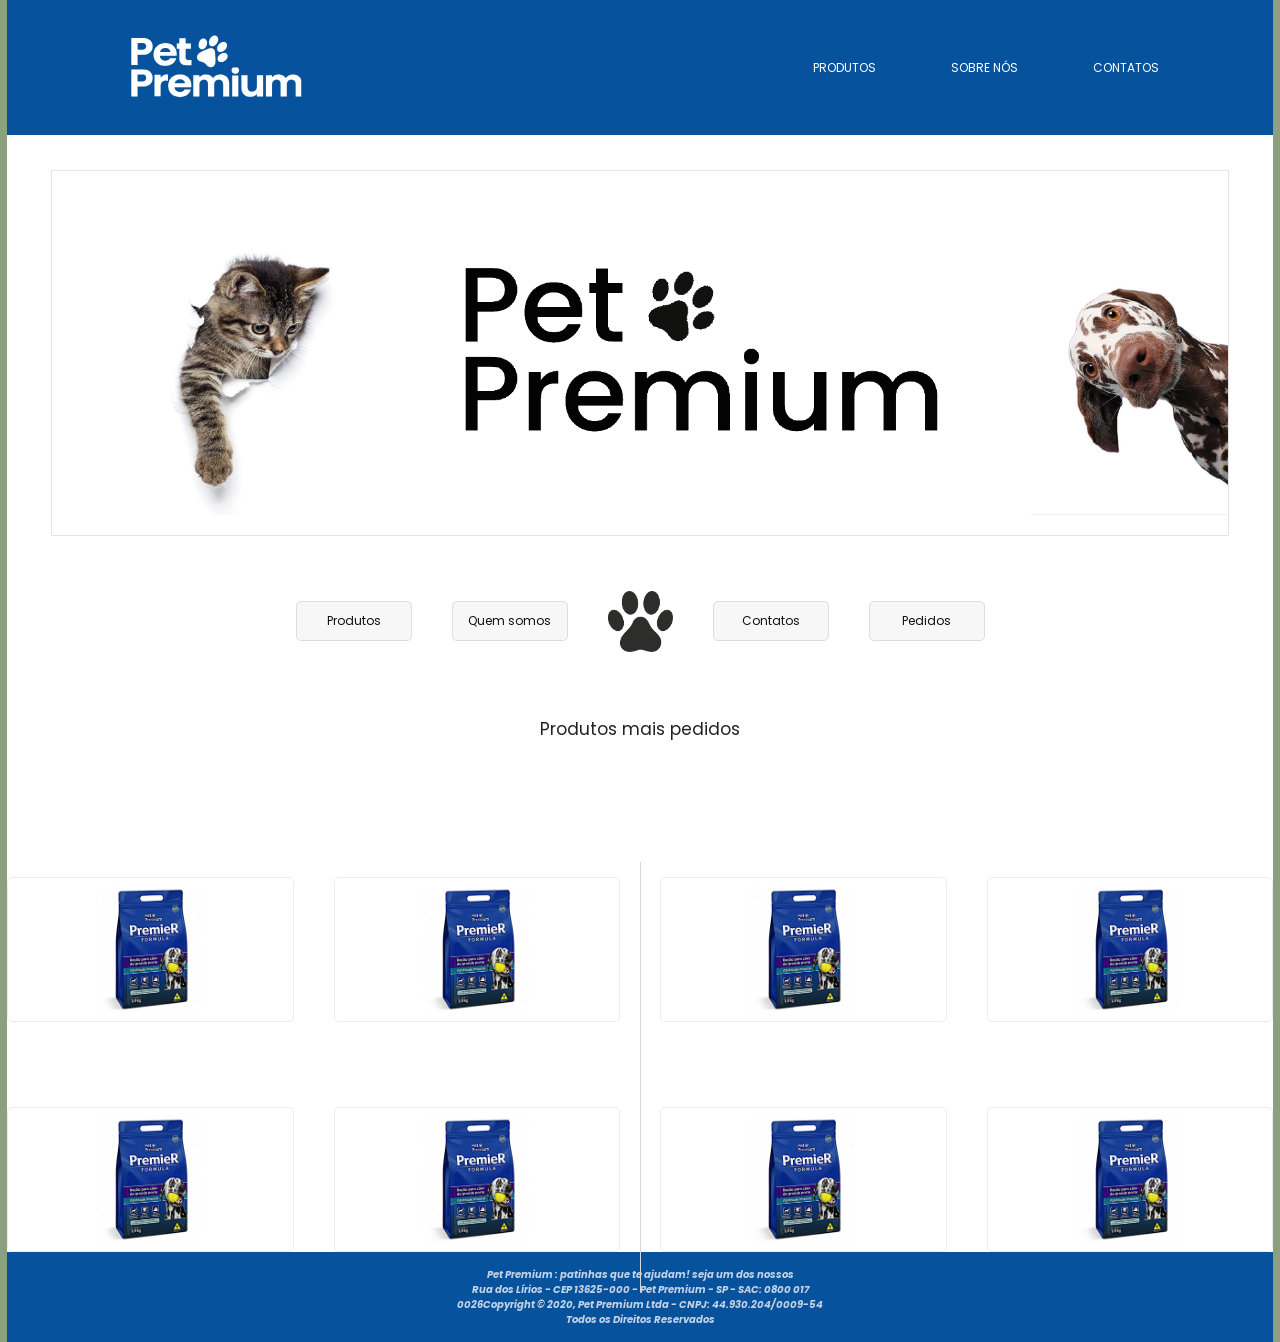
<file: index.html>
<!DOCTYPE html>
<html lang="pt-br">
<head>
    <meta charset="UTF-8">
    <meta name="viewport" content="width=device-width, initial-scale=1.0">
    <link rel="preconnect" href="https://fonts.googleapis.com">
    <link rel="preconnect" href="https://fonts.gstatic.com" crossorigin>
    <link href="https://fonts.googleapis.com/css2?family=Poppins:wght@500&display=swap" rel="stylesheet">
    <link rel="stylesheet" href="style.css">
    <link rel="shortcut icon" href="img/patinhafavicon.png" type="image/x-icon">

    <title>Pet premium</title>
</head>
<body>
    <header>        
        <div class="logo-menu">
            <img src="img/Pet_Premium_Vetor_Com_Camadas01.svg" alt="logo" height="85">
        </div>

        <nav>
            <a href="#produtos">PRODUTOS</a>
            <a href="index2.html">SOBRE NÓS</a>
            <a href="#contatos">CONTATOS</a>
        </nav>
    </header>
    <main>

        <section class="banner">
            <img src="img/anuncio01.png" alt="banner" width="110%">
        </section>
    
        <section class="atalhos">
            <a href="#produtos">Produtos</a>
            <a href="#sobre">Quem somos</a>

            <div class="pata">
                <img src="img/patinha.png" alt="logo patinha" height="65">
            </div>

            <a href="#contatos">Contatos</a>
            <a href="#pedidos">Pedidos</a>
        </section>

        
        <section id="produtos" class="produtos">
            <h2>Produtos mais pedidos</h2>
        </section>
    </main>

    <div class="grade-produtos">
        <div class="produto">
            <img src="img/racao.jpg" alt="Ração Pet Premium">
        </div>
        <div class="produto">
            <img src="img/racao.jpg" alt="Ração Pet Premium">
        </div>
        <div class="produto">
            <img src="img/racao.jpg" alt="Ração Pet Premium">
        </div>
        <div class="produto">
            <img src="img/racao.jpg" alt="Ração Pet Premium">
        </div>
        <div class="produto">
            <img src="img/racao.jpg" alt="Ração Pet Premium">
        </div>
        <div class="produto">
            <img src="img/racao.jpg" alt="Ração Pet Premium">
        </div>
        <div class="produto">
            <img src="img/racao.jpg" alt="Ração Pet Premium">
        </div>
        <div class="produto">
            <img src="img/racao.jpg" alt="Ração Pet Premium">
        </div>
    </div>
</section>









    <footer class="fundo">
        <h3 class="fim">
            Pet Premium : patinhas que te ajudam! seja um dos nossos <br>
            Rua dos Lírios - CEP  13625-000 - Pet Premium - SP - SAC: 0800 017 <br> 0026Copyright © 2020, Pet Premium Ltda - CNPJ: 44.930.204/0009-54 <br> 
            Todos os Direitos Reservados
        </h3>
    </footer>

</body>
</html>
</file>
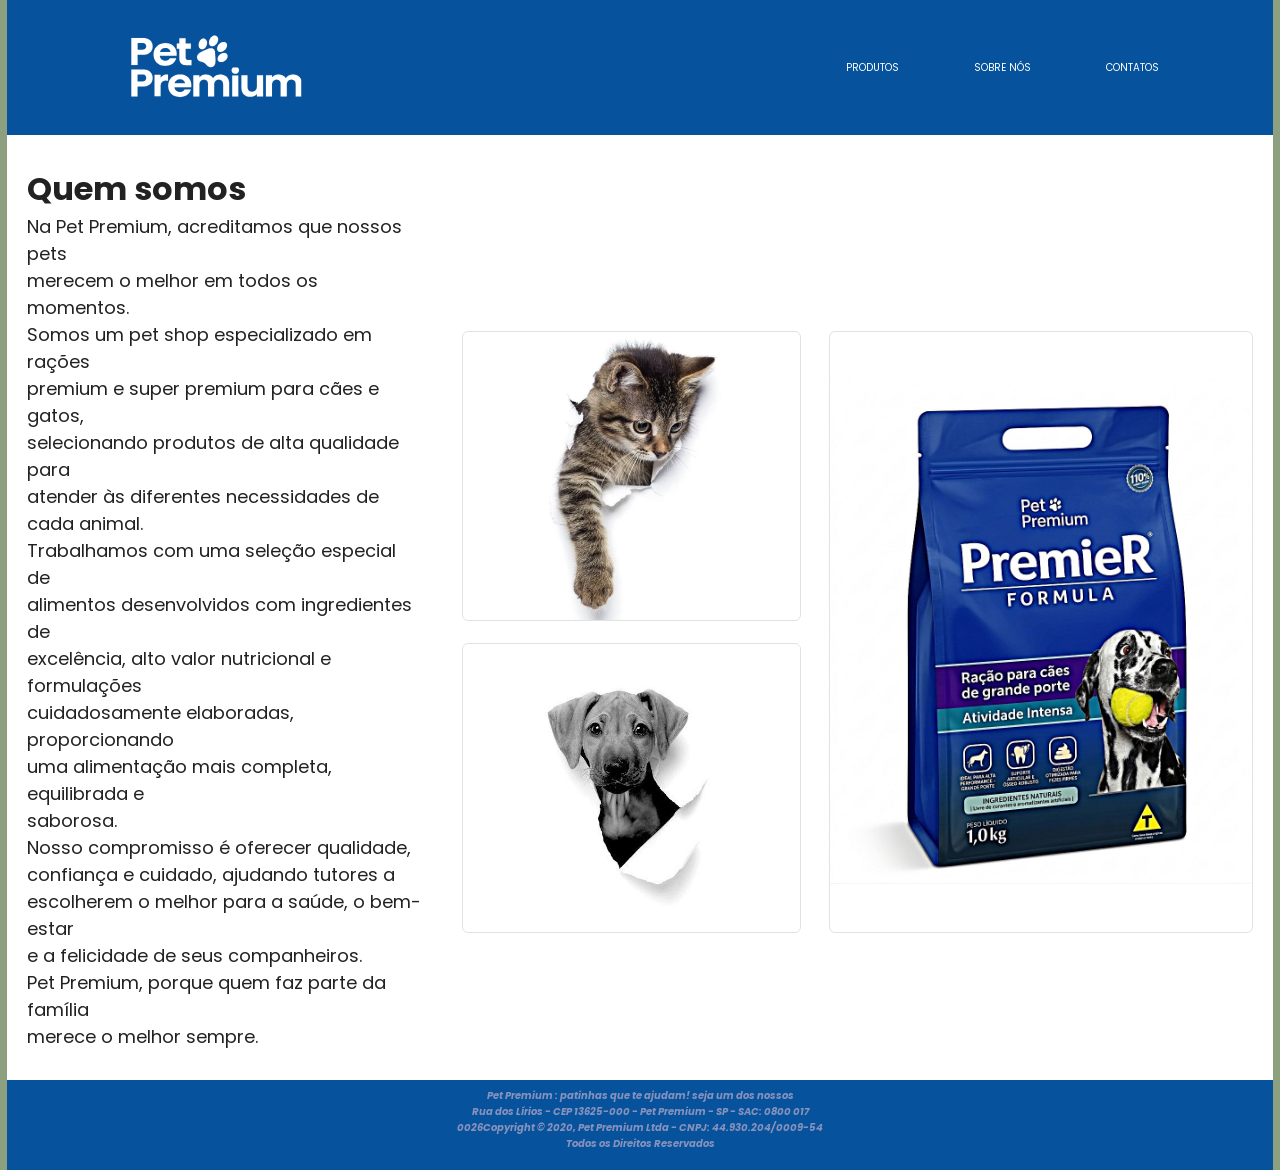
<file: index2.html>
<!DOCTYPE html>
<html lang="pt-br">
<head>
    <meta charset="UTF-8">
    <meta name="viewport" content="width=device-width, initial-scale=1.0">
    <link rel="preconnect" href="https://fonts.googleapis.com">
    <link rel="preconnect" href="https://fonts.gstatic.com" crossorigin>
    <link href="https://fonts.googleapis.com/css2?family=Poppins:wght@500&display=swap" rel="stylesheet">
    <link rel="stylesheet" href="style2.css">
    <link rel="shortcut icon" href="img/patinhafavicon.png" type="image/x-icon">

    <title>Document</title>
</head>
<body>
    <header>        
        <div class="logo-menu">
            <img src="img/Pet_Premium_Vetor_Com_Camadas01.svg" alt="logo" height="85">
        </div>

        <nav>
            <a href="#produtos">PRODUTOS</a>
            <a href="#sobre">SOBRE NÓS</a>
            <a href="#contatos">CONTATOS</a>
        </nav>
    </header>
    <main>
        <h1>Quem somos</h1>

        <div class="conteudo">

            <div class="texto">
                <p>
                    Na Pet Premium, acreditamos que nossos pets <br> merecem o melhor em todos os momentos. <br> Somos um pet shop especializado em rações <br> premium e super premium para cães e gatos, <br> selecionando produtos de alta qualidade para <br> atender às diferentes necessidades de cada animal. <br>
                    Trabalhamos com uma seleção especial de <br> alimentos desenvolvidos com ingredientes de <br> excelência, alto valor nutricional e formulações <br> cuidadosamente elaboradas, proporcionando <br> uma alimentação mais completa, equilibrada e <br> saborosa. <br>
                    Nosso compromisso é oferecer qualidade, <br> confiança e cuidado, ajudando tutores a <br> escolherem o melhor para a saúde, o bem-estar <br> e a felicidade de seus companheiros. <br>
                    Pet Premium,  porque quem faz parte da família <br> merece o melhor sempre.
                </p>
        </div>

        <section class="imagens">
            <div class="fotos-pequenas">

                <div class="foto">
                    <img src="img/gatinho.png" alt="Gatinho">
                </div>

                <div class="foto">
                    <img src="img/85bd99c12dc32afa0037b35ab549104f.jpg"
                         alt="Cachorro">
                </div>

            </div>

            <div class="foto foto-grande">
                <img src="img/RAÇAO.jpg" alt="Ração Pet Premium">
            </div>
        </section>

    </div>
</main>



















    </main>












    <footer class="fundo">
        <h3 class="fim">
            Pet Premium : patinhas que te ajudam! seja um dos nossos <br>
            Rua dos Lírios - CEP  13625-000 - Pet Premium - SP - SAC: 0800 017 <br> 0026Copyright © 2020, Pet Premium Ltda - CNPJ: 44.930.204/0009-54 <br> 
            Todos os Direitos Reservados
        </h3>
    </footer>
</file>
<file: style.css>
*{
    padding: 0;
    margin: 0;
    box-sizing: border-box;
    font-family: "Poppins", sans-serif;
}

* {
    margin: 0;
    padding: 0;
    box-sizing: border-box;
    font-family: "Poppins", sans-serif;
}

html {
    scroll-behavior: smooth;
}

body {
    background: #fff;
    color: #222;
    border-left: 7px solid #8ca080;
    border-right: 7px solid #8ca080;
    min-height: 100vh;
}

header {
    min-height: 15vh;
    background: #07529c;
    display: flex;
    align-items: center;
    justify-content: space-between;
    padding: 15px 9%;
    color: #fff;
}

.logo-menu {
    position: relative;
    width: 210px;
    line-height: 1;
}

.logo-menu strong,
.logo-menu span {
    display: block;
    font-size: 19px;
    font-weight: bold;
}

.logo-menu small {
    position: absolute;
    right: -4px;
    top: 13px;
    font-size: 13px;
}


nav {
    display: flex;
    align-items: center;
    gap: 75px;
}

nav a {
    color: #fff;
    text-decoration: none;
    font-size: 12px;
}

nav a:hover {
    opacity: 0.8;
}

main {
    width: 100%;
    padding: 35px 3.5%;
}

.banner {
    width: 100%;
    min-height: 270px;
    border: 1px solid #e4e4e4;
    display: flex;
    align-items: center;
    justify-content: space-between;
    gap: 20px;
    padding: 20px 7%;
    overflow: hidden;
    background: #fff;
}

.animal {
    width: 145px;
    height: 190px;
    object-fit: contain;
    flex-shrink: 0;
}

.titulo h1 {
    font-size: 76px;
    line-height: 0.9;
    font-weight: 400;
    color: #000;
}

.atalhos {
    width: 100%;
    max-width: 760px;
    min-height: 170px;
    margin: 0 auto;
    display: flex;
    align-items: center;
    justify-content: center;
    gap: 40px;
}

.atalhos a {
    width: 116px;
    min-height: 38px;
    padding: 10px 5px;
    display: flex;
    align-items: center;
    justify-content: center;
    text-align: center;
    border: 1px solid #ddd;
    border-radius: 5px;
    background: #f7f7f7;
    color: #111;
    text-decoration: none;
    font-size: 12px;
    flex-shrink: 0;
}

.atalhos a:hover {
    background: #eaeaea;
}

.pata {
    display: flex;
    align-items: center;
    justify-content: center;
    flex-shrink: 0;
    font-size: 65px;
    line-height: 1;
    color: #333;
}

.pata img {
    width: 65px;
    height: 65px;
    object-fit: contain;
}


.produtos {
    width: 100%;
    max-width: 1000px;
    margin: 0 auto;
    padding: 10px 20px 60px;
    text-align: center;
}


.produtos h2 {
    margin: 0 0 40px;
    font-size: 17px;
    font-weight: 400;
    text-align: center;
}


.grade-produtos {
    width: 100%;
    display: grid;
    grid-template-columns: repeat(4, minmax(0, 1fr));
    column-gap: 40px;
    row-gap: 85px;
    position: relative;
}

.grade-produtos::after {
    content: "";
    position: absolute;
    top: -15px;
    bottom: -40px;
    left: 50%;
    width: 1px;
    background: #d8d8d8;
    pointer-events: none;
}

.produto {
    width: 100%;
    height: 145px;
    border: 1px solid #ededed;
    border-radius: 5px;
    display: flex;
    align-items: center;
    justify-content: center;
    overflow: hidden;
    background: #fff;
}


.produto img {
    display: block;
    width: 100%;
    height: 100%;
    padding: 8px;
    object-fit: contain;
}


.fundo {
    min-height: 10vh;
    background: #07529c;
    padding: 0 9%;
    display: flex;
    align-items: center;
    justify-content: center;
}

.fim {
    text-align: center;
    padding: 8px;
    font-style: italic;
    color: #c3d2e6;
    font-size: 10px;
    line-height: 1.5;
}

footer {
    width: 100%;
    min-height: 25px;
    background: #07529c;
    color: #fff;
    text-align: center;
    padding: 6px 10px;
    font-size: 10px;
    line-height: 1.5;
}


/*
@media (max-width: 600px) {

    body {
        border-left-width: 3px;
        border-right-width: 3px;
    }

    header {
        min-height: auto;
        padding: 20px 15px;
        flex-direction: column;
        gap: 20px;
    }

    .logo-menu {
        width: auto;
    }

    nav {
        width: 100%;
        justify-content: center;
        flex-wrap: wrap;
        gap: 15px;
    }

    nav a {
        font-size: 11px;
    }

    main {
        padding: 20px 15px;
    }

    .banner {
        min-height: 160px;
        padding: 15px;
        gap: 10px;
    }

    .animal {
        width: 25%;
        height: 120px;
    }

    .titulo h1 {
        font-size: clamp(24px, 7vw, 40px);
    }

    .atalhos {
        min-height: 110px;
        gap: 8px;
        justify-content: space-between;
    }

    .atalhos a {
        width: auto;
        min-width: 0;
        flex: 1;
        font-size: 9px;
        padding: 8px 3px;
    }

    .pata img {
        width: 35px;
        height: 40px;
    }

    .pata {
        font-size: 35px;
    }

    .produtos {
        padding: 10px 5px 35px;
    }

    .produtos h2 {
        font-size: 16px;
        margin-bottom: 25px;
    }

    .grade-produtos {
        grid-template-columns: repeat(2, minmax(0, 1fr));
        column-gap: 15px;
        row-gap: 25px;
    }

    .grade-produtos::after {
        display: none;
    }

    .produto {
        height: 140px;
    }

    .fundo {
        min-height: 60px;
        padding: 10px;
    }

    .fim {
        font-size: 9px;
    }
}
*/
</file>
<file: style2.css>
*{
    padding: 0;
    margin: 0;
    box-sizing: border-box;
    font-family: "Poppins", sans-serif;
}
body{
    background: white;
    color: #222;
    border-left: 7px solid #8ca080;
    border-right: 7px solid #8ca080;
}

header{
    height: 15vh;
    background: #07529c;
    display: flex;
    align-items: center;
    justify-content: space-between;
    padding: 0 9%;
    color: white;
}

.logo-menu{
    position: relative;
    width: 100px;
    line-height: 17px;
}

.logo-menu strong
.logo-menu span{
    display: block;
    font-size: 19px;
    font-weight: bold;
}

.logo-menu small{
    position: absolute;
    right: -4px;
    top: 13px;
    font-size: 13px;
}
nav{
    display: flex;
    gap: 75px;
}

nav a{
    color: white;
    text-decoration: none;
    font-size: 10px;
}

main {
    max-width: 1400px;
    margin: 30px auto;
    padding: 0 20px;
}


.conteudo {
    display: grid;
    grid-template-columns: 1fr 2fr;
    gap: 40px;
    align-items: center;
    width: 100%;
}


.texto {
    min-width: 0;
}

.texto p {
    font-size: 18px;
    line-height: 1.5;
    margin: 0;
}


.imagens {
    display: grid;
    grid-template-columns: 1fr 1.25fr;
    gap: 28px;
    min-width: 0;
    align-items: stretch;
}


.fotos-pequenas {
    display: grid;
    grid-template-rows: 1fr 1fr;
    gap: 22px;
    min-width: 0;
}


.foto {
    width: 100%;
    height: 100%;
    min-width: 0;
    min-height: 0;
    border: 1px solid #e2e2e2;
    border-radius: 6px;
    overflow: hidden;
    box-sizing: border-box;
    background: white;
}


.fotos-pequenas .foto {
    height: 290px;
}


.foto-grande {
    height: 602px;
}


.foto img {
    display: block;
    width: 100%;
    height: 100%;
    object-fit: contain;
}

@media (max-width: 900px) {
    .conteudo {
        grid-template-columns: 1fr;
        gap: 25px;
    }

    .imagens {
        grid-template-columns: 1fr 1fr;
        gap: 15px;
    }

    .fotos-pequenas .foto {
        height: 220px;
    }

    .foto-grande {
        height: 452px;
    }
}




.fundo{
    height: 10vh;
    background: #07529c;
    padding: 0 9%;
}

.fim{
    text-align: center;
    padding: 8px;
    font-style: italic;
    color: #8692bc;
    font-size: 10px;

}
</file>
